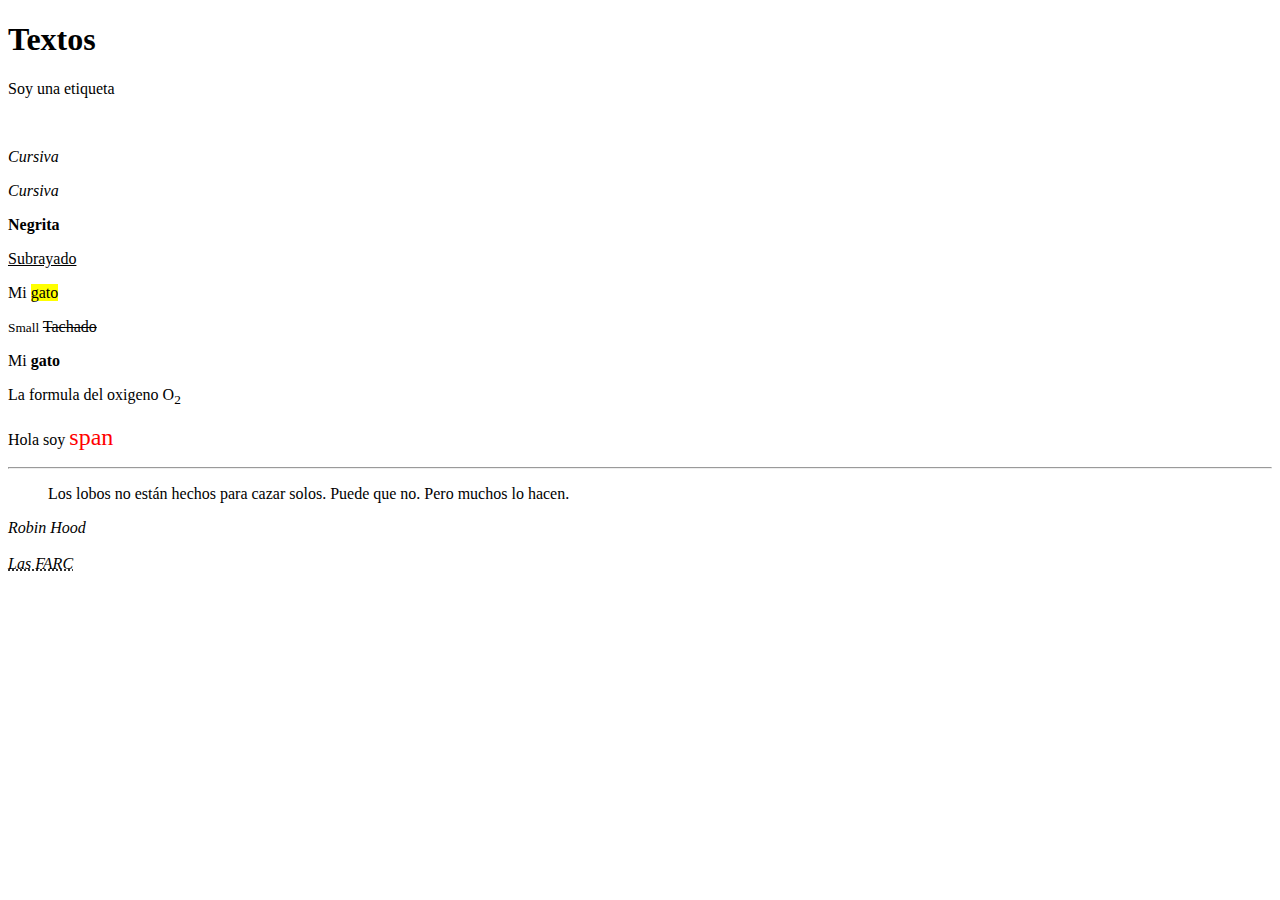
<file: WebApp_27-07-22/Textos.html>
<!--Textos-->
<!DOCTYPE html>
<html lang="en">
<head>
    <meta charset="UTF-8">
    <meta http-equiv="X-UA-Compatible" content="IE=edge">
    <meta name="viewport" content="width=device-width, initial-scale=1.0">
    <title>Document</title>
</head>
<body>
    <style>
        span{
            color:red;
            font-size:24px;
        };
        h1{
            color:(0,200,35);
            font-size:20px;
        };
        mark{
            color:(252,10,210);
        }
    </style>
    <h1>Textos</h1>
    <p>Soy una etiqueta</p><!--Parrafo-->
    <br><!--Salto de linea-->
    <em><p>Cursiva</p></em>
    <i><p>Cursiva</p></i>
    <b><p>Negrita</p></b>
    <u><p>Subrayado</p></u>
    <p>Mi <mark>gato</mark></p>
    <small>Small</small>
    <s>Tachado</s>
    <p>Mi <strong>gato</strong></p>
    <p>La formula del oxigeno O<sub>2</sub></p>
    <p>Hola soy <span>span</span></p>
    <hr>
    <blockquote>Los lobos no están hechos para cazar solos. Puede que no. Pero muchos lo hacen. </blockquote>
    <cite>Robin Hood</cite>
    <br>
    <br>
    <dfn><abbr title="El que se mueva es hetero">Las FARC</abbr></dfn>

    

</body>
</html>
</file>
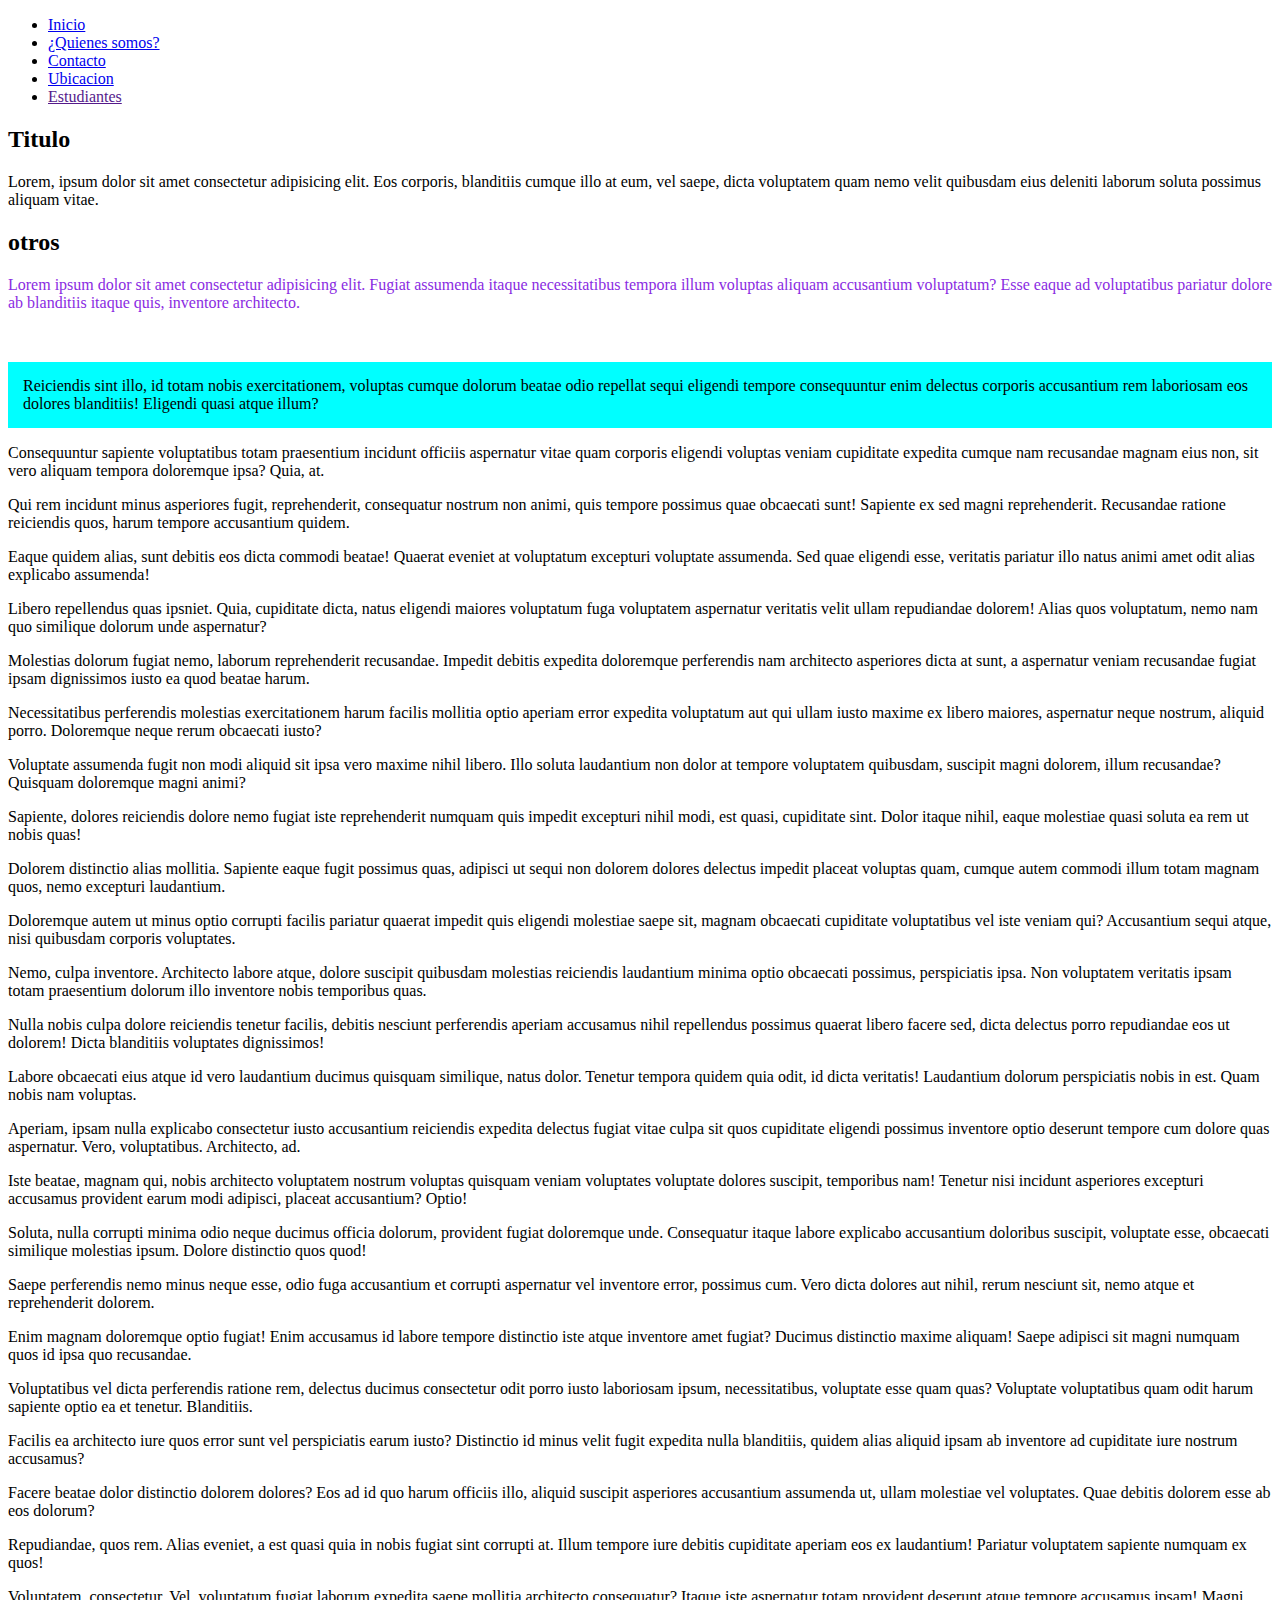
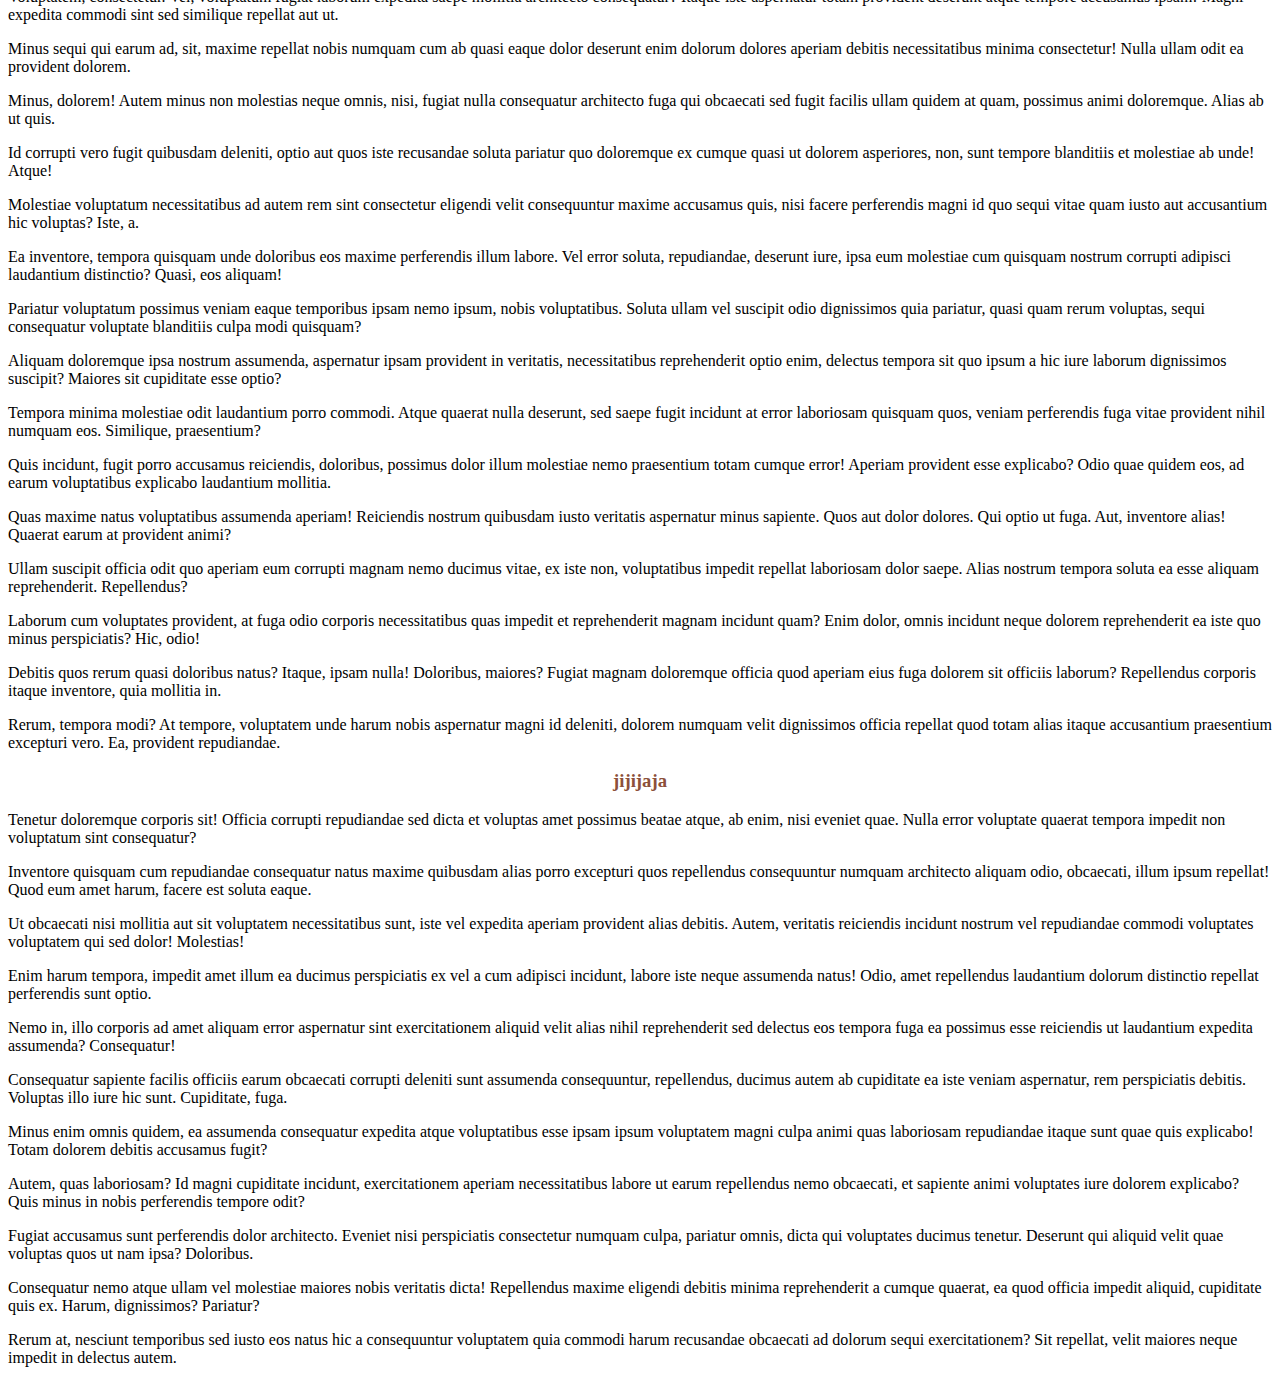
<file: WebApp_27-07-22/Enlaces/1 Enlace.html>
<!DOCTYPE html>
<html lang="en">
<head>
    <meta charset="UTF-8">
    <meta http-equiv="X-UA-Compatible" content="IE=edge">
    <meta name="viewport" content="width=device-width, initial-scale=1.0">
    <link rel="stylesheet" href="styless.css">
    <link rel="shortcut icon" href="#" type="image/x-icon">
    <title>Document</title>

</head>
<body>
    <nav>
        <ul><!--elemento de lista-->
            <li><a target="_blank" href="https://github.com/session">Inicio</a></li>
            <li><a target="_blank" href="./Estudiantes.html">¿Quienes somos?</a></li>
            <li><a target="_blank" href="../Encabezados.html">Contacto</a></li>
            <li><a target="_blank" href="#Ubicacion">Ubicacion</a></li>
            <li><a href="">Estudiantes</a></li>
        </ul>

    </nav>
    <!--p{id=1}*8 Ctrl+Space -->
    <h2 id="h2_1">Titulo</h2>
    <p>Lorem, ipsum dolor sit amet consectetur adipisicing elit. Eos corporis, blanditiis cumque illo at eum, vel saepe, dicta voluptatem quam nemo velit quibusdam eius deleniti laborum soluta possimus aliquam vitae.</p>
    <h2>otros
    </h2>
    <!--Class Es para asignar estilos-->

    <p id="p2" class="paragraph">Lorem ipsum dolor sit amet consectetur adipisicing elit. Fugiat assumenda itaque necessitatibus tempora illum voluptas aliquam accusantium voluptatum? Esse eaque ad voluptatibus pariatur dolore ab blanditiis itaque quis, inventore architecto.</p>
    <p id="p1">Reiciendis sint illo, id totam nobis exercitationem, voluptas cumque dolorum beatae odio repellat sequi eligendi tempore consequuntur enim delectus corporis accusantium rem laboriosam eos dolores blanditiis! Eligendi quasi atque illum?</p>
    <p>Consequuntur sapiente voluptatibus totam praesentium incidunt officiis aspernatur vitae quam corporis eligendi voluptas veniam cupiditate expedita cumque nam recusandae magnam eius non, sit vero aliquam tempora doloremque ipsa? Quia, at.</p>
    <p>Qui rem incidunt minus asperiores fugit, reprehenderit, consequatur nostrum non animi, quis tempore possimus quae obcaecati sunt! Sapiente ex sed magni reprehenderit. Recusandae ratione reiciendis quos, harum tempore accusantium quidem.</p>
    <p>Eaque quidem alias, sunt debitis eos dicta commodi beatae! Quaerat eveniet at voluptatum excepturi voluptate assumenda. Sed quae eligendi esse, veritatis pariatur illo natus animi amet odit alias explicabo assumenda!</p>
    <p>Libero repellendus quas ipsniet. Quia, cupiditate dicta, natus eligendi maiores voluptatum fuga voluptatem aspernatur veritatis velit ullam repudiandae dolorem! Alias quos voluptatum, nemo nam quo similique dolorum unde aspernatur?</p>
    <p>Molestias dolorum fugiat nemo, laborum reprehenderit recusandae. Impedit debitis expedita doloremque perferendis nam architecto asperiores dicta at sunt, a aspernatur veniam recusandae fugiat ipsam dignissimos iusto ea quod beatae harum.</p>
    <p>Necessitatibus perferendis molestias exercitationem harum facilis mollitia optio aperiam error expedita voluptatum aut qui ullam iusto maxime ex libero maiores, aspernatur neque nostrum, aliquid porro. Doloremque neque rerum obcaecati iusto?</p>
    <p>Voluptate assumenda fugit non modi aliquid sit ipsa vero maxime nihil libero. Illo soluta laudantium non dolor at tempore voluptatem quibusdam, suscipit magni dolorem, illum recusandae? Quisquam doloremque magni animi?</p>
    <p>Sapiente, dolores reiciendis dolore nemo fugiat iste reprehenderit numquam quis impedit excepturi nihil modi, est quasi, cupiditate sint. Dolor itaque nihil, eaque molestiae quasi soluta ea rem ut nobis quas!</p>
    <p>Dolorem distinctio alias mollitia. Sapiente eaque fugit possimus quas, adipisci ut sequi non dolorem dolores delectus impedit placeat voluptas quam, cumque autem commodi illum totam magnam quos, nemo excepturi laudantium.</p>
    <p>Doloremque autem ut minus optio corrupti facilis pariatur quaerat impedit quis eligendi molestiae saepe sit, magnam obcaecati cupiditate voluptatibus vel iste veniam qui? Accusantium sequi atque, nisi quibusdam corporis voluptates.</p>
    <p>Nemo, culpa inventore. Architecto labore atque, dolore suscipit quibusdam molestias reiciendis laudantium minima optio obcaecati possimus, perspiciatis ipsa. Non voluptatem veritatis ipsam totam praesentium dolorum illo inventore nobis temporibus quas.</p>
    <p>Nulla nobis culpa dolore reiciendis tenetur facilis, debitis nesciunt perferendis aperiam accusamus nihil repellendus possimus quaerat libero facere sed, dicta delectus porro repudiandae eos ut dolorem! Dicta blanditiis voluptates dignissimos!</p>
    <p>Labore obcaecati eius atque id vero laudantium ducimus quisquam similique, natus dolor. Tenetur tempora quidem quia odit, id dicta veritatis! Laudantium dolorum perspiciatis nobis in est. Quam nobis nam voluptas.</p>
    <p>Aperiam, ipsam nulla explicabo consectetur iusto accusantium reiciendis expedita delectus fugiat vitae culpa sit quos cupiditate eligendi possimus inventore optio deserunt tempore cum dolore quas aspernatur. Vero, voluptatibus. Architecto, ad.</p>
    <p>Iste beatae, magnam qui, nobis architecto voluptatem nostrum voluptas quisquam veniam voluptates voluptate dolores suscipit, temporibus nam! Tenetur nisi incidunt asperiores excepturi accusamus provident earum modi adipisci, placeat accusantium? Optio!</p>
    <p>Soluta, nulla corrupti minima odio neque ducimus officia dolorum, provident fugiat doloremque unde. Consequatur itaque labore explicabo accusantium doloribus suscipit, voluptate esse, obcaecati similique molestias ipsum. Dolore distinctio quos quod!</p>
    <p>Saepe perferendis nemo minus neque esse, odio fuga accusantium et corrupti aspernatur vel inventore error, possimus cum. Vero dicta dolores aut nihil, rerum nesciunt sit, nemo atque et reprehenderit dolorem.</p>
    <p>Enim magnam doloremque optio fugiat! Enim accusamus id labore tempore distinctio iste atque inventore amet fugiat? Ducimus distinctio maxime aliquam! Saepe adipisci sit magni numquam quos id ipsa quo recusandae.</p>
    <p>Voluptatibus vel dicta perferendis ratione rem, delectus ducimus consectetur odit porro iusto laboriosam ipsum, necessitatibus, voluptate esse quam quas? Voluptate voluptatibus quam odit harum sapiente optio ea et tenetur. Blanditiis.</p>
    <p>Facilis ea architecto iure quos error sunt vel perspiciatis earum iusto? Distinctio id minus velit fugit expedita nulla blanditiis, quidem alias aliquid ipsam ab inventore ad cupiditate iure nostrum accusamus?</p>
    <p>Facere beatae dolor distinctio dolorem dolores? Eos ad id quo harum officiis illo, aliquid suscipit asperiores accusantium assumenda ut, ullam molestiae vel voluptates. Quae debitis dolorem esse ab eos dolorum?</p>
    <p>Repudiandae, quos rem. Alias eveniet, a est quasi quia in nobis fugiat sint corrupti at. Illum tempore iure debitis cupiditate aperiam eos ex laudantium! Pariatur voluptatem sapiente numquam ex quos!</p>
    <p>Voluptatem, consectetur. Vel, voluptatum fugiat laborum expedita saepe mollitia architecto consequatur? Itaque iste aspernatur totam provident deserunt atque tempore accusamus ipsam! Magni expedita commodi sint sed similique repellat aut ut.</p>
    <p>Minus sequi qui earum ad, sit, maxime repellat nobis numquam cum ab quasi eaque dolor deserunt enim dolorum dolores aperiam debitis necessitatibus minima consectetur! Nulla ullam odit ea provident dolorem.</p>
    <p>Minus, dolorem! Autem minus non molestias neque omnis, nisi, fugiat nulla consequatur architecto fuga qui obcaecati sed fugit facilis ullam quidem at quam, possimus animi doloremque. Alias ab ut quis.</p>
    <p>Id corrupti vero fugit quibusdam deleniti, optio aut quos iste recusandae soluta pariatur quo doloremque ex cumque quasi ut dolorem asperiores, non, sunt tempore blanditiis et molestiae ab unde! Atque!</p>
    <p>Molestiae voluptatum necessitatibus ad autem rem sint consectetur eligendi velit consequuntur maxime accusamus quis, nisi facere perferendis magni id quo sequi vitae quam iusto aut accusantium hic voluptas? Iste, a.</p>
    <p>Ea inventore, tempora quisquam unde doloribus eos maxime perferendis illum labore. Vel error soluta, repudiandae, deserunt iure, ipsa eum molestiae cum quisquam nostrum corrupti adipisci laudantium distinctio? Quasi, eos aliquam!</p>
    <p>Pariatur voluptatum possimus veniam eaque temporibus ipsam nemo ipsum, nobis voluptatibus. Soluta ullam vel suscipit odio dignissimos quia pariatur, quasi quam rerum voluptas, sequi consequatur voluptate blanditiis culpa modi quisquam?</p>
    <p>Aliquam doloremque ipsa nostrum assumenda, aspernatur ipsam provident in veritatis, necessitatibus reprehenderit optio enim, delectus tempora sit quo ipsum a hic iure laborum dignissimos suscipit? Maiores sit cupiditate esse optio?</p>
    <p>Tempora minima molestiae odit laudantium porro commodi. Atque quaerat nulla deserunt, sed saepe fugit incidunt at error laboriosam quisquam quos, veniam perferendis fuga vitae provident nihil numquam eos. Similique, praesentium?</p>
    <p>Quis incidunt, fugit porro accusamus reiciendis, doloribus, possimus dolor illum molestiae nemo praesentium totam cumque error! Aperiam provident esse explicabo? Odio quae quidem eos, ad earum voluptatibus explicabo laudantium mollitia.</p>
    <p>Quas maxime natus voluptatibus assumenda aperiam! Reiciendis nostrum quibusdam iusto veritatis aspernatur minus sapiente. Quos aut dolor dolores. Qui optio ut fuga. Aut, inventore alias! Quaerat earum at provident animi?</p>
    <p>Ullam suscipit officia odit quo aperiam eum corrupti magnam nemo ducimus vitae, ex iste non, voluptatibus impedit repellat laboriosam dolor saepe. Alias nostrum tempora soluta ea esse aliquam reprehenderit. Repellendus?</p>
    <p>Laborum cum voluptates provident, at fuga odio corporis necessitatibus quas impedit et reprehenderit magnam incidunt quam? Enim dolor, omnis incidunt neque dolorem reprehenderit ea iste quo minus perspiciatis? Hic, odio!</p>
    <p>Debitis quos rerum quasi doloribus natus? Itaque, ipsam nulla! Doloribus, maiores? Fugiat magnam doloremque officia quod aperiam eius fuga dolorem sit officiis laborum? Repellendus corporis itaque inventore, quia mollitia in.</p>
    <p>Rerum, tempora modi? At tempore, voluptatem unde harum nobis aspernatur magni id deleniti, dolorem numquam velit dignissimos officia repellat quod totam alias itaque accusantium praesentium excepturi vero. Ea, provident repudiandae.</p>
    <h3 id="Ubicacion">jijijaja</h3>
    <p>Tenetur doloremque corporis sit! Officia corrupti repudiandae sed dicta et voluptas amet possimus beatae atque, ab enim, nisi eveniet quae. Nulla error voluptate quaerat tempora impedit non voluptatum sint consequatur?</p>
    <p>Inventore quisquam cum repudiandae consequatur natus maxime quibusdam alias porro excepturi quos repellendus consequuntur numquam architecto aliquam odio, obcaecati, illum ipsum repellat! Quod eum amet harum, facere est soluta eaque.</p>
    <p>Ut obcaecati nisi mollitia aut sit voluptatem necessitatibus sunt, iste vel expedita aperiam provident alias debitis. Autem, veritatis reiciendis incidunt nostrum vel repudiandae commodi voluptates voluptatem qui sed dolor! Molestias!</p>
    <p>Enim harum tempora, impedit amet illum ea ducimus perspiciatis ex vel a cum adipisci incidunt, labore iste neque assumenda natus! Odio, amet repellendus laudantium dolorum distinctio repellat perferendis sunt optio.</p>
    <p>Nemo in, illo corporis ad amet aliquam error aspernatur sint exercitationem aliquid velit alias nihil reprehenderit sed delectus eos tempora fuga ea possimus esse reiciendis ut laudantium expedita assumenda? Consequatur!</p>
    <p>Consequatur sapiente facilis officiis earum obcaecati corrupti deleniti sunt assumenda consequuntur, repellendus, ducimus autem ab cupiditate ea iste veniam aspernatur, rem perspiciatis debitis. Voluptas illo iure hic sunt. Cupiditate, fuga.</p>
    <p>Minus enim omnis quidem, ea assumenda consequatur expedita atque voluptatibus esse ipsam ipsum voluptatem magni culpa animi quas laboriosam repudiandae itaque sunt quae quis explicabo! Totam dolorem debitis accusamus fugit?</p>
    <p>Autem, quas laboriosam? Id magni cupiditate incidunt, exercitationem aperiam necessitatibus labore ut earum repellendus nemo obcaecati, et sapiente animi voluptates iure dolorem explicabo? Quis minus in nobis perferendis tempore odit?</p>
    <p>Fugiat accusamus sunt perferendis dolor architecto. Eveniet nisi perspiciatis consectetur numquam culpa, pariatur omnis, dicta qui voluptates ducimus tenetur. Deserunt qui aliquid velit quae voluptas quos ut nam ipsa? Doloribus.</p>
    <p>Consequatur nemo atque ullam vel molestiae maiores nobis veritatis dicta! Repellendus maxime eligendi debitis minima reprehenderit a cumque quaerat, ea quod officia impedit aliquid, cupiditate quis ex. Harum, dignissimos? Pariatur?</p>
    <p>Rerum at, nesciunt temporibus sed iusto eos natus hic a consequuntur voluptatem quia commodi harum recusandae obcaecati ad dolorum sequi exercitationem? Sit repellat, velit maiores neque impedit in delectus autem.</p>
    <script src="main.js"></script>
</body>
</html>
</file>
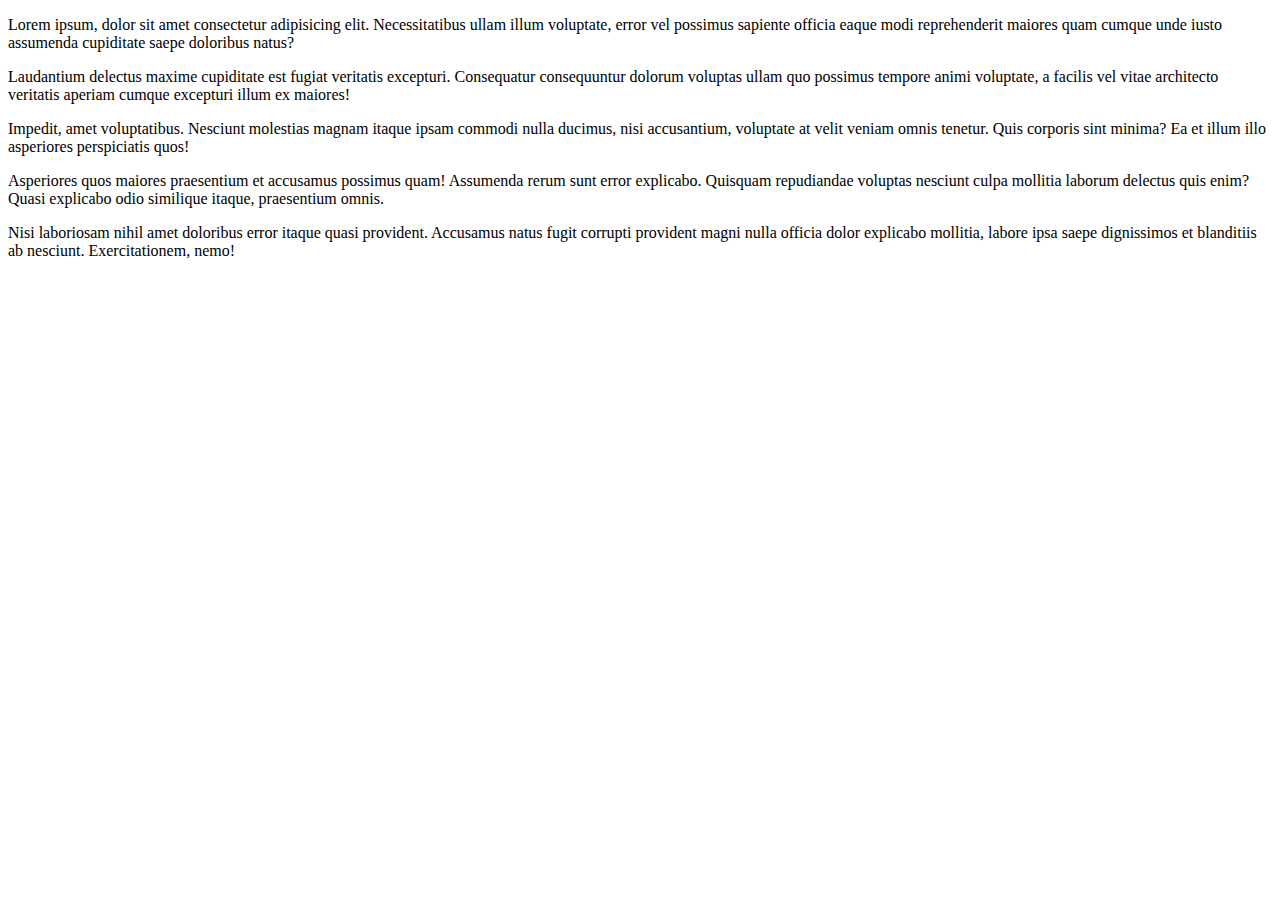
<file: WebApp_27-07-22/Enlaces/Estudiantes.html>
<!DOCTYPE html>
<html lang="en">
<head>
    <meta charset="UTF-8">
    <meta http-equiv="X-UA-Compatible" content="IE=edge">
    <meta name="viewport" content="width=device-width, initial-scale=1.0">
    <title>Document</title>
</head>
<body>
    <p>Lorem ipsum, dolor sit amet consectetur adipisicing elit. Necessitatibus ullam illum voluptate, error vel possimus sapiente officia eaque modi reprehenderit maiores quam cumque unde iusto assumenda cupiditate saepe doloribus natus?</p>
    <p>Laudantium delectus maxime cupiditate est fugiat veritatis excepturi. Consequatur consequuntur dolorum voluptas ullam quo possimus tempore animi voluptate, a facilis vel vitae architecto veritatis aperiam cumque excepturi illum ex maiores!</p>
    <p>Impedit, amet voluptatibus. Nesciunt molestias magnam itaque ipsam commodi nulla ducimus, nisi accusantium, voluptate at velit veniam omnis tenetur. Quis corporis sint minima? Ea et illum illo asperiores perspiciatis quos!</p>
    <p>Asperiores quos maiores praesentium et accusamus possimus quam! Assumenda rerum sunt error explicabo. Quisquam repudiandae voluptas nesciunt culpa mollitia laborum delectus quis enim? Quasi explicabo odio similique itaque, praesentium omnis.</p>
    <p>Nisi laboriosam nihil amet doloribus error itaque quasi provident. Accusamus natus fugit corrupti provident magni nulla officia dolor explicabo mollitia, labore ipsa saepe dignissimos et blanditiis ab nesciunt. Exercitationem, nemo!</p>
</body>
</html>
</file>
<file: WebApp_27-07-22/Enlaces/styless.css>
#p1{/*id*/
    background-color: aqua;
    padding: 15px;
    margin-top:50px ;}
.paragraph{/*class*/
    color: blueviolet;
    text-align: justify;
}
h3{/*etiqueta*/
    text-align: center;
    color: #8C503A;
}
</file>
